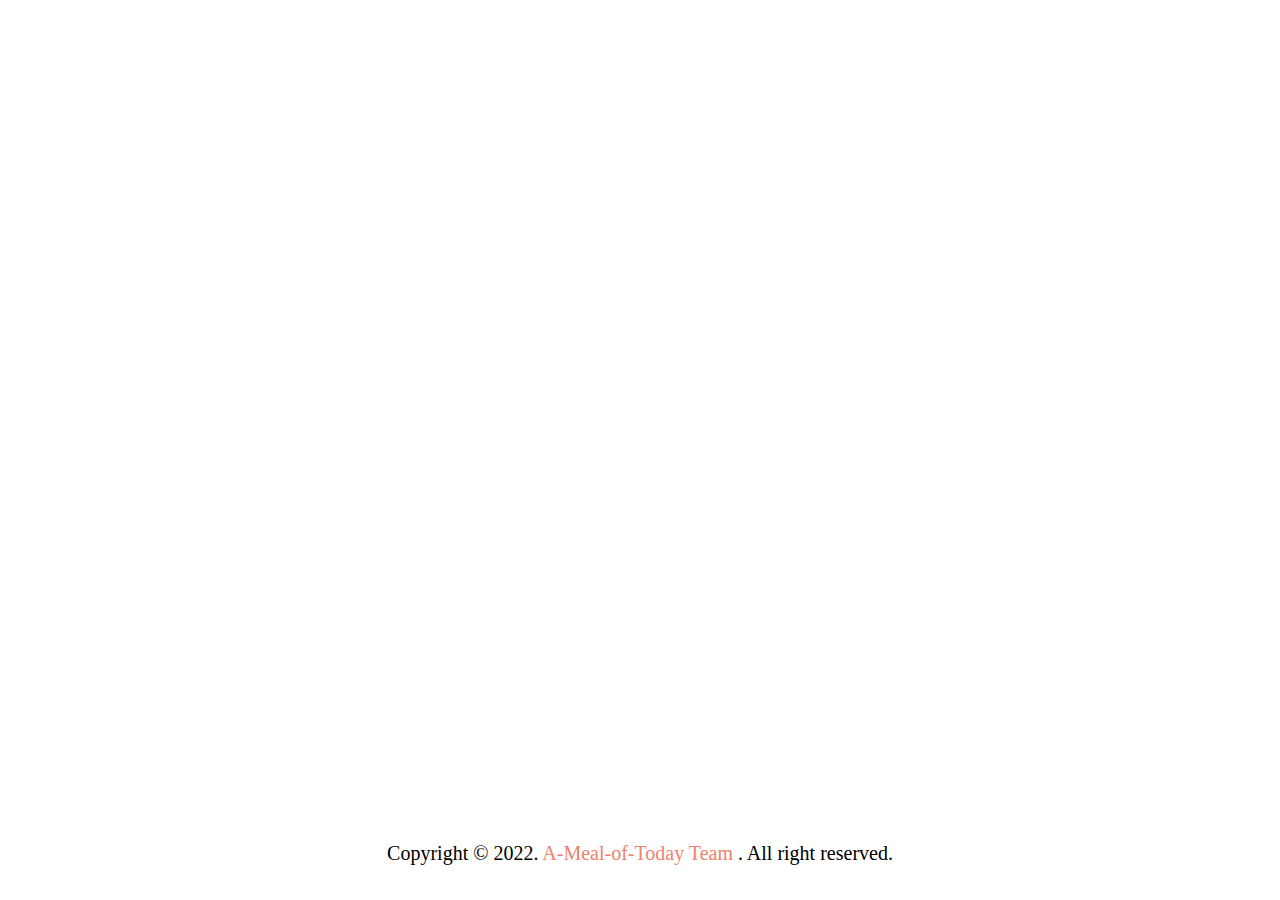
<file: static/components/footer.html>
<!DOCTYPE html>
<html lang="en">
  <head>
    <meta charset="UTF-8" />
    <meta
      http-equiv="X-UA-Compatible"
      content="IE=edge"
    />
    <meta
      name="viewport"
      content="width=device-width, initial-scale=1.0"
    />
    <link
      rel="stylesheet"
      href="../styles/footer.css"
    />
    <title>Footer in Page</title>
  </head>
  <body>
    <footer class="footer">
      <p class="footer_copyright">
        Copyright &copy; 2022.
        <a href="https://github.com/MyungAe/A-Meal-of-Today">
          A-Meal-of-Today Team
        </a>
        . All right reserved.
      </p>
    </footer>
  </body>
</html>
</file>
<file: static/styles/footer.css>
/* 브라우저 기본 스타일 제거 */
body,
ul,
h1,
h2 {
  margin: 0;
  padding: 0;
}

ul {
  list-style: none;
}

a {
  text-decoration: none;
}

/* 스타일 설정 */

body {
  width: 100vw;
  height: 100vh;
}

.footer {
  position: absolute;
  left: 0px;
  right: 0px;
  bottom: 0px;
  display: flex;
  justify-content: space-evenly;
  align-items: center;
  margin-bottom: 15px;
}

.footer_title {
  font-size: 28px;
}

.footer_copyright {
  font-size: 20px;
}

.footer_copyright > a {
  color: #f0816c;
}
</file>
